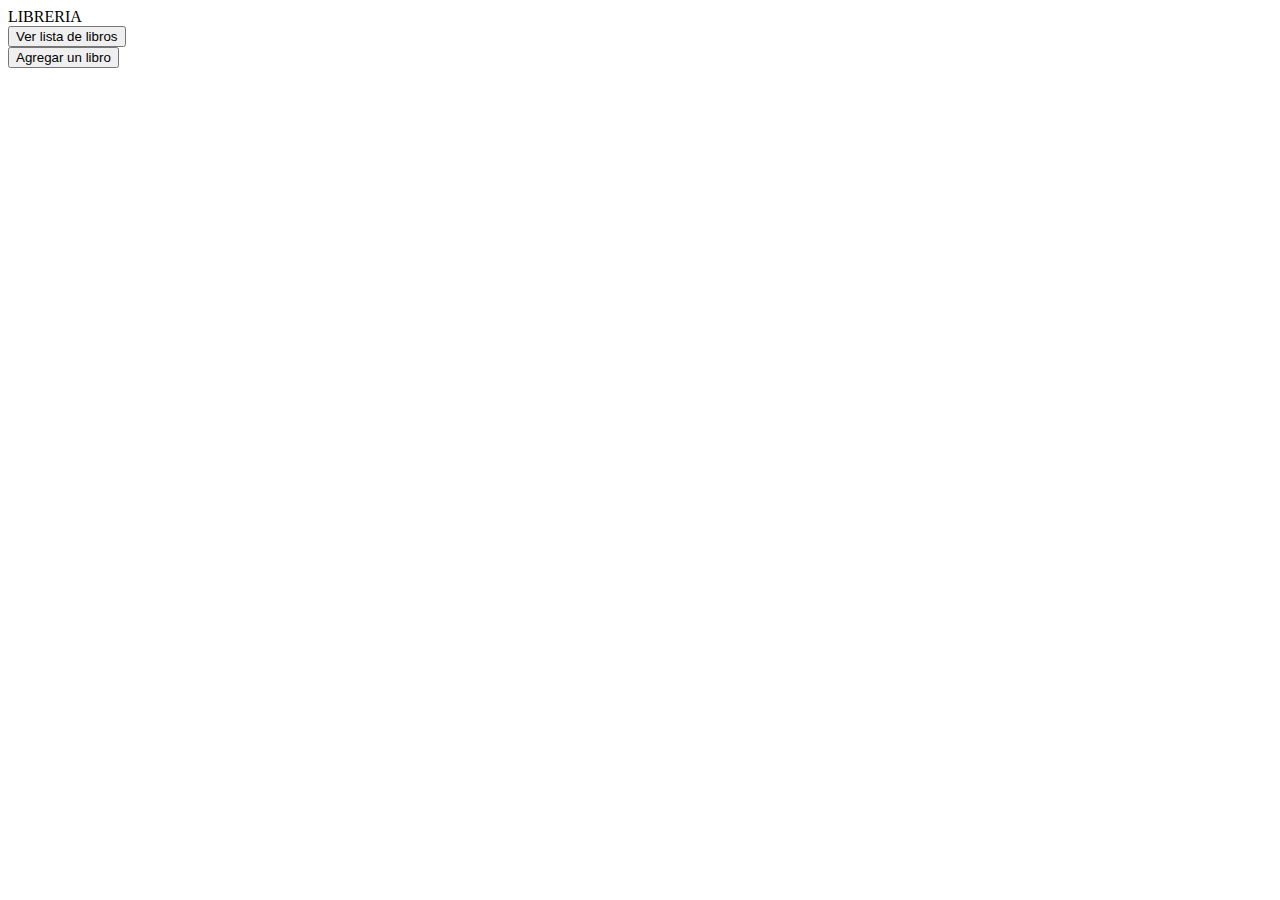
<file: src/main/resources/templates/index.html>
<!DOCTYPE html>

<html lang="es-AR" xmlns:th="http://www.thymeleaf.org">
	<head th:insert="/fragments/head :: head-index"> </head>
	<body>
		<div th:insert="/fragments/body :: navbar"></div>
		<div class="row m-5">
			<div class="col">
				<div class="display-2 text-center">LIBRERIA</div>
			</div>
		</div>

		<div class="row m-5">
			<div class="col d-flex justify-content-center">
				<button class="btn btn-dark">
					<a th:href="@{/book/list}">Ver lista de libros</a>
				</button>
			</div>
			<div class="col d-flex justify-content-center">
				<button class="btn btn-dark">
					<a th:href="@{/book/save}">Agregar un libro</a>
				</button>
			</div>
		</div>

		<div th:insert="/fragments/body :: scriptsBootstrap"></div>
	</body>
</html>
</file>
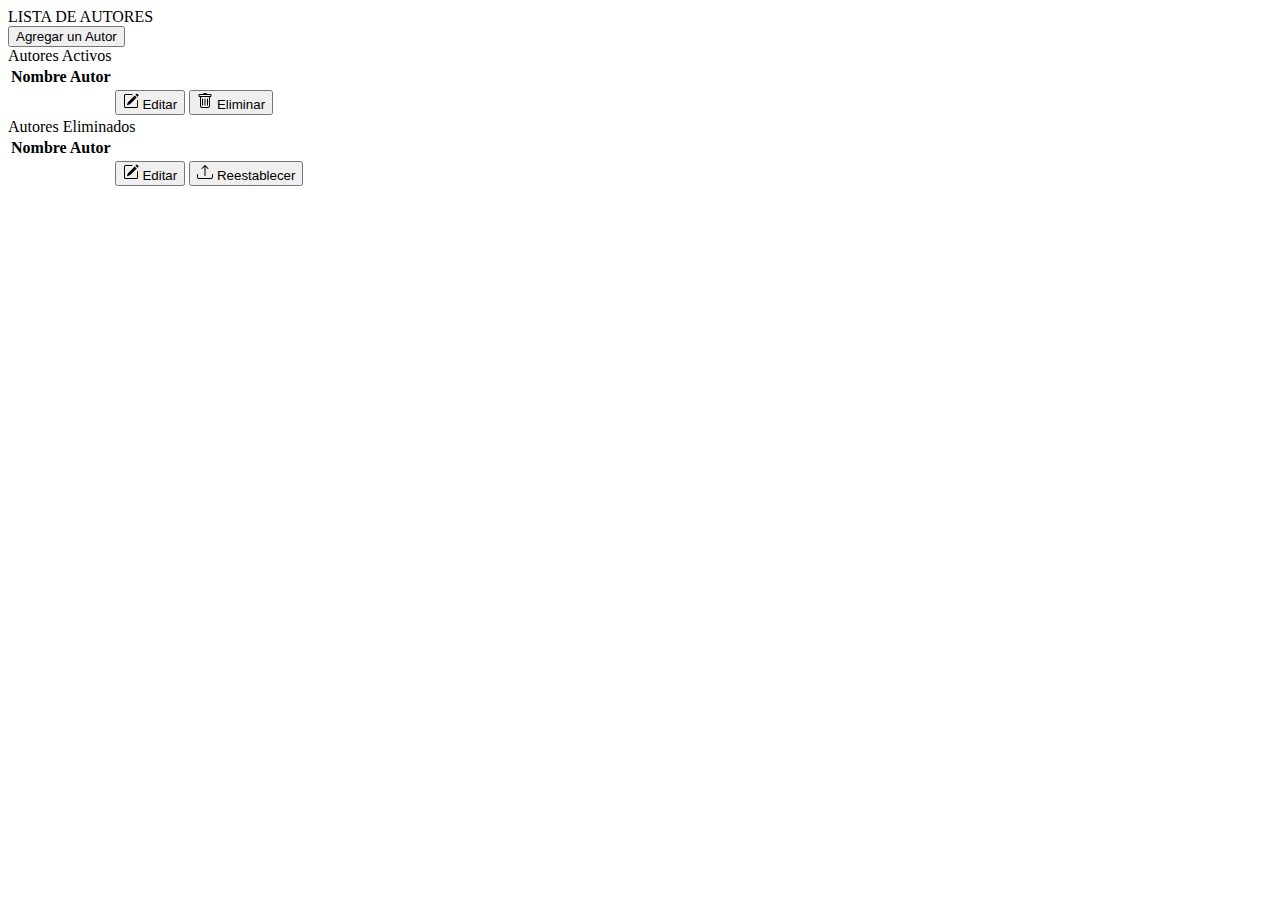
<file: src/main/resources/templates/author-list.html>
<!DOCTYPE html>
<html lang="es-AR" xmlns:th="http://www.thymeleaf.org">
	<head th:insert="/fragments/head :: head-list"></head>
	<body>
		<div th:insert="/fragments/body :: navbar"></div>
		<div class="row m-5">
			<div class="col">
				<div class="display-2 text-center">LISTA DE AUTORES</div>
			</div>
		</div>
		<div class="row m-5">
			<div class="col d-flex justify-content-center">
				<button class="btn btn-dark">
					<a th:href="@{/author/save}">Agregar un Autor</a>
				</button>
			</div>
		</div>
		<div class="row m-5">
			<div th:insert="/fragments/body :: errorRedBlock"></div>
			<div class="display-6 text-center">Autores Activos</div>
		<table class="table table-striped table-dark">
			<thead class="thead-dark">
				<tr>
					<th scope="col">Nombre Autor</th>
					<!-- <th scope="col">Activo</th> -->
					<th scope="col"></th>
					<th scope="col"></th>
				</tr>
			</thead>
			<tbody>
				<tr th:each="a, iterator : ${RegisteredAuthors}">
					<td th:text="${a.name}"></td>
					<!-- <td th:if="${a.registered == true}">Si</td>
					<td th:if="${a.registered == false}">No</td> -->
					<td>
						<button class="btn btn-outline-warning">
							<a th:href="@{/author/edit}+'?id='+${a.id}"> <svg xmlns="http://www.w3.org/2000/svg" width="16" height="16" fill="currentColor" class="bi bi-pencil-square" viewBox="0 0 16 16">
								<path d="M15.502 1.94a.5.5 0 0 1 0 .706L14.459 3.69l-2-2L13.502.646a.5.5 0 0 1 .707 0l1.293 1.293zm-1.75 2.456-2-2L4.939 9.21a.5.5 0 0 0-.121.196l-.805 2.414a.25.25 0 0 0 .316.316l2.414-.805a.5.5 0 0 0 .196-.12l6.813-6.814z"/>
								<path fill-rule="evenodd" d="M1 13.5A1.5 1.5 0 0 0 2.5 15h11a1.5 1.5 0 0 0 1.5-1.5v-6a.5.5 0 0 0-1 0v6a.5.5 0 0 1-.5.5h-11a.5.5 0 0 1-.5-.5v-11a.5.5 0 0 1 .5-.5H9a.5.5 0 0 0 0-1H2.5A1.5 1.5 0 0 0 1 2.5v11z"/>
							  </svg> Editar</a>
						</button>
					</td>
					<td>
						<button class="btn btn-outline-danger">
							<a th:href="@{/author/delete}+'?id='+${a.id}"> <svg xmlns="http://www.w3.org/2000/svg" width="16" height="16" fill="currentColor" class="bi bi-trash" viewBox="0 0 16 16">
								<path d="M5.5 5.5A.5.5 0 0 1 6 6v6a.5.5 0 0 1-1 0V6a.5.5 0 0 1 .5-.5zm2.5 0a.5.5 0 0 1 .5.5v6a.5.5 0 0 1-1 0V6a.5.5 0 0 1 .5-.5zm3 .5a.5.5 0 0 0-1 0v6a.5.5 0 0 0 1 0V6z"/>
								<path fill-rule="evenodd" d="M14.5 3a1 1 0 0 1-1 1H13v9a2 2 0 0 1-2 2H5a2 2 0 0 1-2-2V4h-.5a1 1 0 0 1-1-1V2a1 1 0 0 1 1-1H6a1 1 0 0 1 1-1h2a1 1 0 0 1 1 1h3.5a1 1 0 0 1 1 1v1zM4.118 4 4 4.059V13a1 1 0 0 0 1 1h6a1 1 0 0 0 1-1V4.059L11.882 4H4.118zM2.5 3V2h11v1h-11z"/>
							  </svg> Eliminar</a>
						</button>
					</td>
				</tr>
			</tbody>
		</table>
	</div>

	<div class="row m-5">
	<div class="display-6 text-center">Autores Eliminados</div>
	<table class="table table-striped table-dark">
		<thead class="thead-dark">
			<tr>
				<th scope="col">Nombre Autor</th>
				<!-- <th scope="col">Activo</th> -->
				<th scope="col"></th>
				<th scope="col"></th>
			</tr>
		</thead>
		<tbody>
			<tr th:each="a, iterator : ${UnregisteredAuthors}">
				<td th:text="${a.name}"></td>
				<!-- <td th:if="${a.registered == true}">Si</td>
				<td th:if="${a.registered == false}">No</td> -->
				<td>
					<button class="btn btn-outline-warning">
						<a th:href="@{/author/edit}+'?id='+${a.id}"> <svg xmlns="http://www.w3.org/2000/svg" width="16" height="16" fill="currentColor" class="bi bi-pencil-square" viewBox="0 0 16 16">
							<path d="M15.502 1.94a.5.5 0 0 1 0 .706L14.459 3.69l-2-2L13.502.646a.5.5 0 0 1 .707 0l1.293 1.293zm-1.75 2.456-2-2L4.939 9.21a.5.5 0 0 0-.121.196l-.805 2.414a.25.25 0 0 0 .316.316l2.414-.805a.5.5 0 0 0 .196-.12l6.813-6.814z"/>
							<path fill-rule="evenodd" d="M1 13.5A1.5 1.5 0 0 0 2.5 15h11a1.5 1.5 0 0 0 1.5-1.5v-6a.5.5 0 0 0-1 0v6a.5.5 0 0 1-.5.5h-11a.5.5 0 0 1-.5-.5v-11a.5.5 0 0 1 .5-.5H9a.5.5 0 0 0 0-1H2.5A1.5 1.5 0 0 0 1 2.5v11z"/>
						  </svg> Editar</a>
					</button>
				</td>
				<td>
					<button class="btn btn-outline-success">
						<a th:href="@{/author/reestablish}+'?id='+${a.id}"> <svg xmlns="http://www.w3.org/2000/svg" width="16" height="16" fill="currentColor" class="bi bi-upload" viewBox="0 0 16 16">
							<path d="M.5 9.9a.5.5 0 0 1 .5.5v2.5a1 1 0 0 0 1 1h12a1 1 0 0 0 1-1v-2.5a.5.5 0 0 1 1 0v2.5a2 2 0 0 1-2 2H2a2 2 0 0 1-2-2v-2.5a.5.5 0 0 1 .5-.5z"/>
							<path d="M7.646 1.146a.5.5 0 0 1 .708 0l3 3a.5.5 0 0 1-.708.708L8.5 2.707V11.5a.5.5 0 0 1-1 0V2.707L5.354 4.854a.5.5 0 1 1-.708-.708l3-3z"/>
						  </svg> Reestablecer</a>
					</button>
				</td>
			</tr>
		</tbody>
	</table>
</div>
<div th:insert="/fragments/body :: scriptsBootstrap"></div>
</body>
</html>
</file>
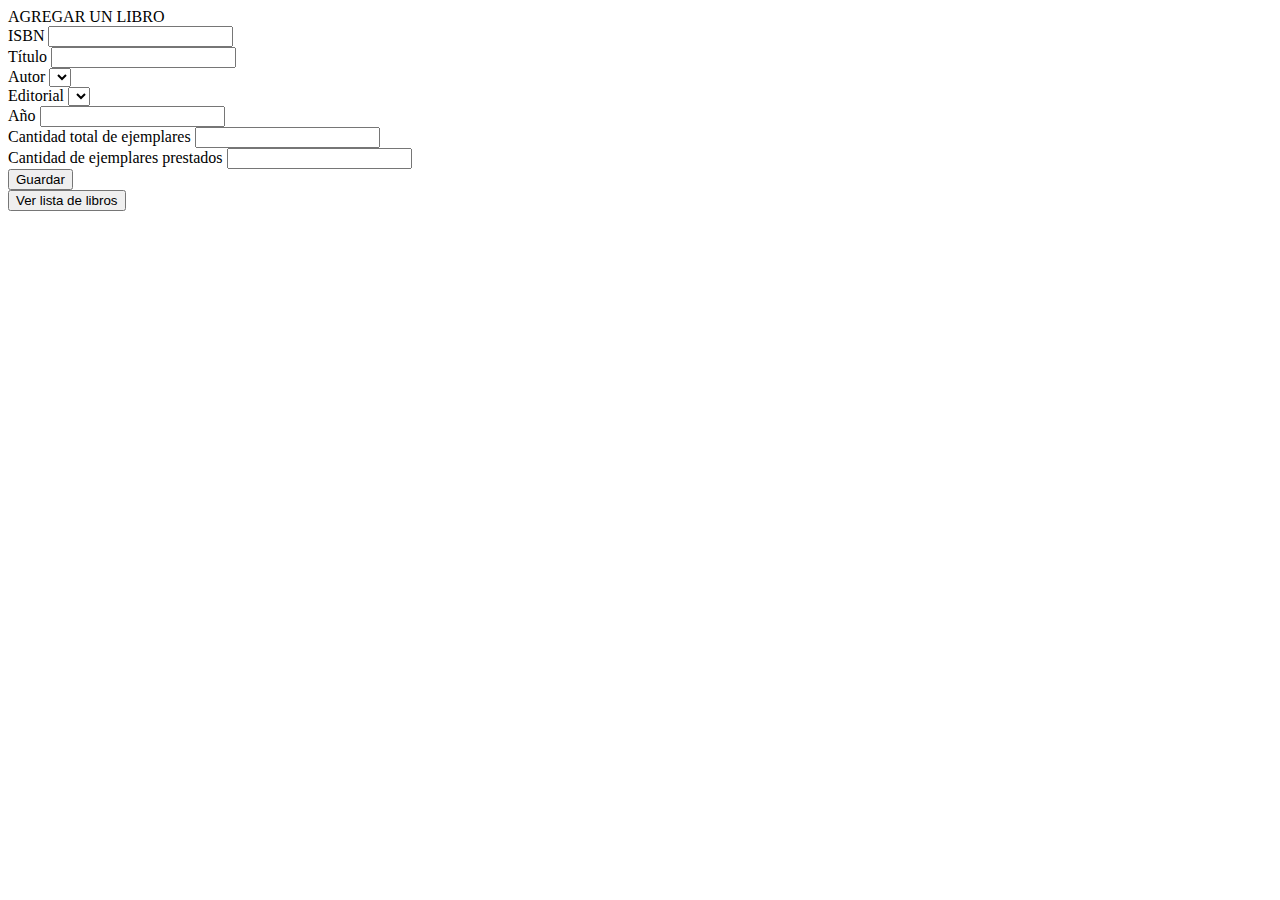
<file: src/main/resources/templates/book-form-edit.html>
<!DOCTYPE html>
<html lang="es-AR" xmlns:th="http://www.thymeleaf.org">
	<head th:insert="/fragments/head :: head-form"></head>
	<body>
		<div th:insert="/fragments/body :: navbar"></div>
		<div class="row m-5">
			<div class="col">
				<div class="display-2 text-center">AGREGAR UN LIBRO</div>
			</div>
		</div>

		<div>
			<form
				th:action="@{/book/save}"
				method="POST"
				th:object="${book}"
				class="col-6 mx-auto"
			>
				<div class="form-group">
					<div th:insert="/fragments/body :: errorRedBlock"></div>

					<input hidden th:field="${book.id}"/>

					<label for="isbn">ISBN</label>
					<input type="number" class="form-control" name="isbn" th:field="${book.isbn}" required/>
				</div>
				<div class="form-group">
					<label for="title">Título</label>
					<input type="text" class="form-control" name="title" th:field="${book.title}" required/>
				</div>

				<div class="form-group">
					<label for="author" class="form-label mt-4">Autor</label>
					<select class="form-select" name="idAuthor" th:field="${book.author.id}">
						<option
							th:each="a : ${authors}"
							th:text="${a.name}"
							th:value="${a.id}"
						></option>
					</select>
				</div>

				<div class="form-group">
					<label for="publisher" class="form-label mt-4">Editorial</label>
					<select class="form-select" name="idPublisher" th:field="${book.publisher.id}">
						<option
							th:each="p : ${publishers}"
							th:text="${p.name}"
							th:value="${p.id}"
						></option>
					</select>
				</div>

				<div class="form-group">
					<label for="legalYear">Año</label>
					<input type="number" class="form-control" name="legalYear" th:field="${book.legalYear}" required/>
				</div>
				<div class="form-group">
					<label for="totalQuantity">Cantidad total de ejemplares</label>
					<input type="number" class="form-control" name="totalQuantity" th:field="${book.totalQuantity}" min="0" required/>
				</div>
				<div class="form-group">
					<label for="givenQuantity">Cantidad de ejemplares prestados</label>
					<input type="number" class="form-control" name="givenQuantity" th:field="${book.givenQuantity}" min="0" required/>
				</div>
				<div class="col d-flex justify-content-center">
					<button type="submit" class="btn btn-light">Guardar</button>
				</div>
			</form>
		</div>

		<div class="row m-5">
			<div class="col d-flex justify-content-center">
				<button class="btn btn-dark">
					<a th:href="@{/book/list}">Ver lista de libros</a>
				</button>
			</div>
		</div>

		<div th:insert="/fragments/body :: scriptsBootstrap"></div>
	</body>
</html>
</file>
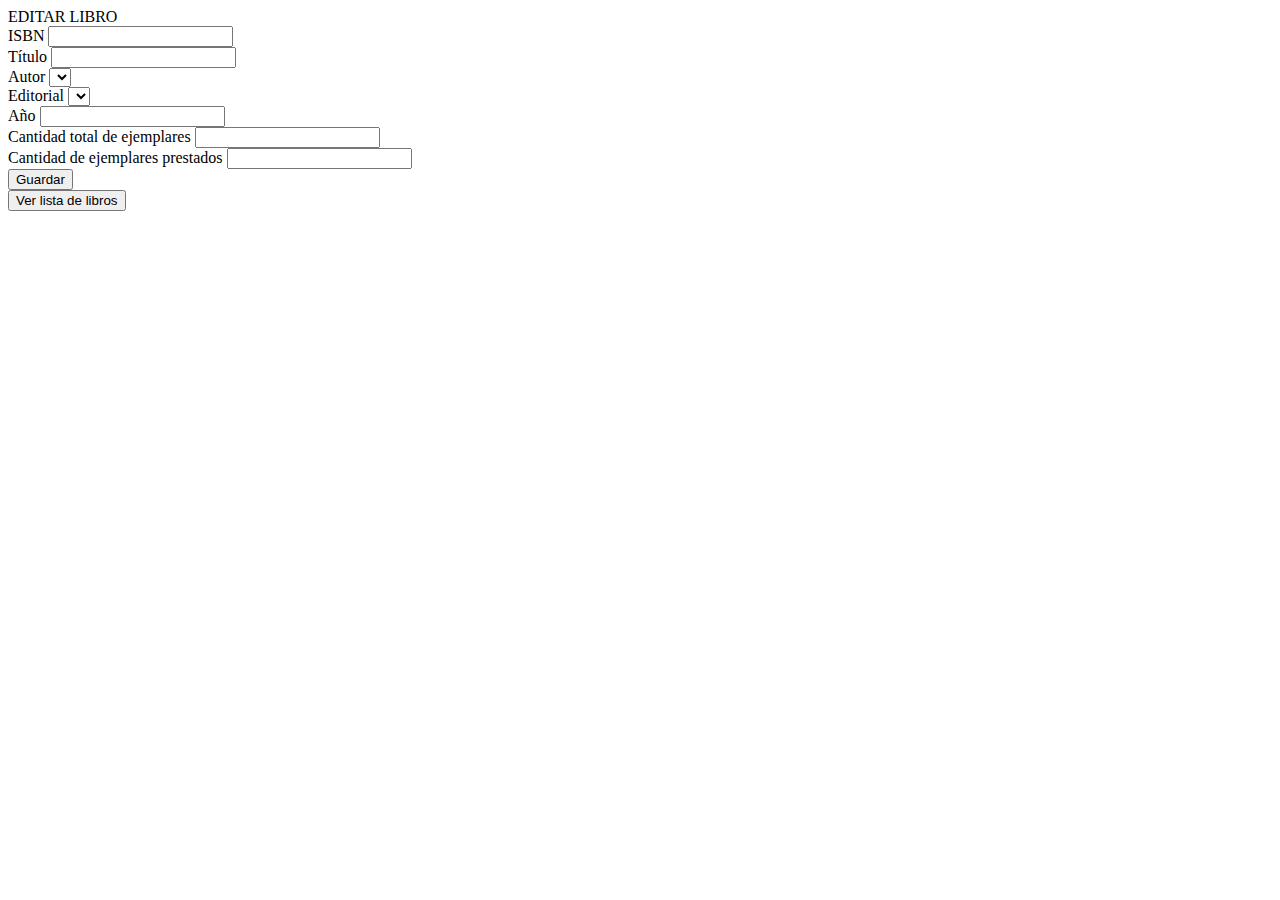
<file: src/main/resources/templates/book-form.html>
<!DOCTYPE html>
<html lang="es-AR" xmlns:th="http://www.thymeleaf.org">
	<head th:insert="/fragments/head :: head-form"></head>
	<body>
		<div th:insert="/fragments/body :: navbar"></div>
		<div class="row m-5">
			<div class="col">
				<div class="display-2 text-center">EDITAR LIBRO</div>
			</div>
		</div>

		<div>
			<form
				th:action="@{/book/save}"
				method="POST"
				th:object="${book}"
				class="col-6 mx-auto"
			>
				<div class="form-group">
					<div th:insert="/fragments/body :: errorRedBlock"></div>

					<label for="isbn">ISBN</label>
					<input type="number" class="form-control" name="isbn" required />
				</div>
				<div class="form-group">
					<label for="title">Título</label>
					<input type="text" class="form-control" name="title" required/>
				</div>

				<div class="form-group">
					<label for="author" class="form-label mt-4">Autor</label>
					<select class="form-select" name="idAuthor">
						<option
							th:each="a : ${authors}"
							th:text="${a.name}"
							th:value="${a.id}"
						></option>
					</select>
				</div>

				<div class="form-group">
					<label for="publisher" class="form-label mt-4">Editorial</label>
					<select class="form-select" name="idPublisher">
						<option
							th:each="p : ${publishers}"
							th:text="${p.name}"
							th:value="${p.id}"
						></option>
					</select>
				</div>

				<div class="form-group">
					<label for="legalYear">Año</label>
					<input type="number" class="form-control" name="legalYear" required/>
				</div>
				<div class="form-group">
					<label for="totalQuantity">Cantidad total de ejemplares</label>
					<input type="number" class="form-control" name="totalQuantity" min="0" required/>
				</div>
				<div class="form-group">
					<label for="givenQuantity">Cantidad de ejemplares prestados</label>
					<input type="number" class="form-control" name="givenQuantity" min="0" required/>
				</div>
				<div class="col d-flex justify-content-center">
					<button type="submit" class="btn btn-light">Guardar</button>
				</div>
			</form>
		</div>

		<div class="row m-5">
			<div class="col d-flex justify-content-center">
				<button class="btn btn-dark">
					<a th:href="@{/book/list}">Ver lista de libros</a>
				</button>
			</div>
		</div>

		<div th:insert="/fragments/body :: scriptsBootstrap"></div>
	</body>
</html>
</file>
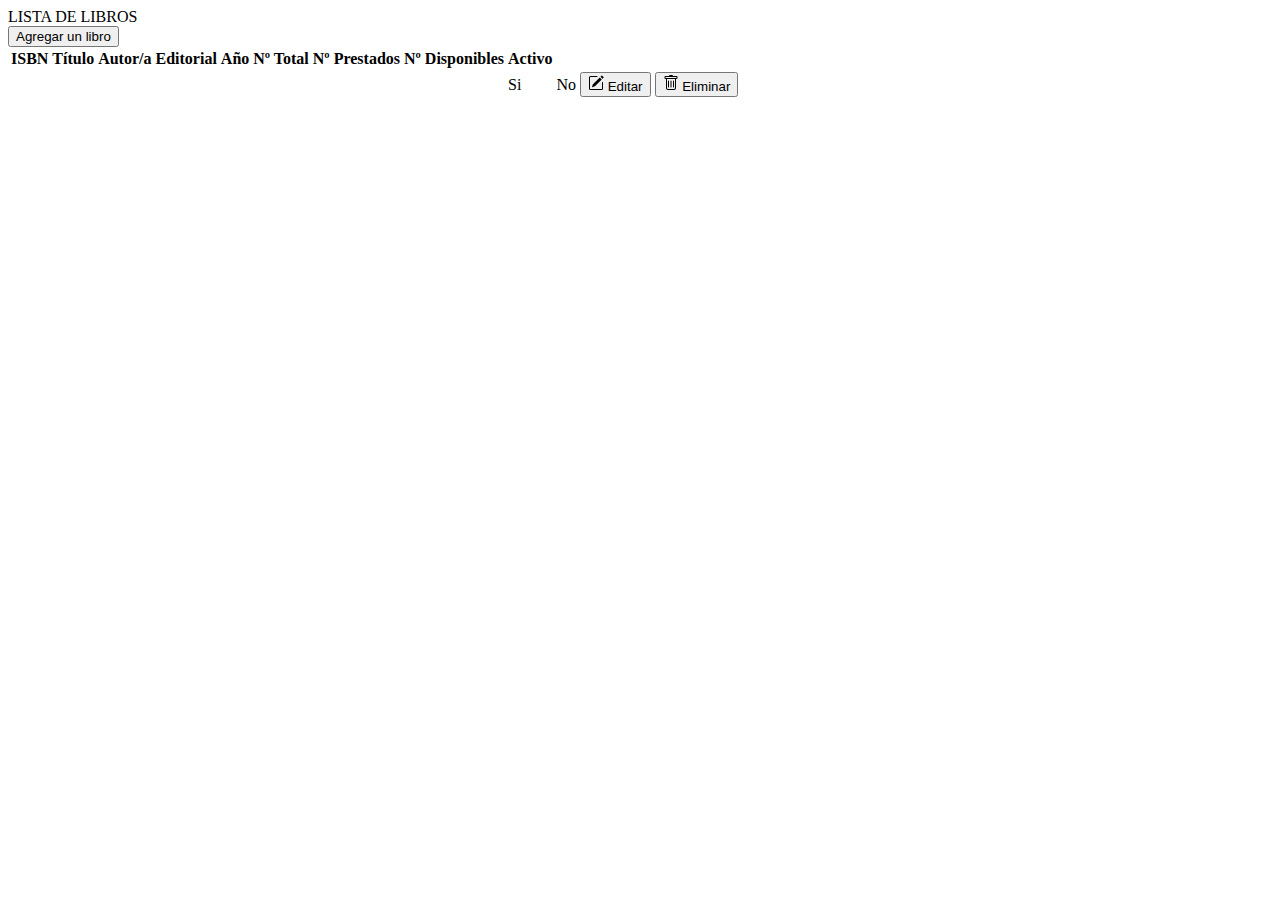
<file: src/main/resources/templates/book-list.html>
<!DOCTYPE html>
<html lang="es-AR" xmlns:th="http://www.thymeleaf.org">
	<head th:insert="/fragments/head :: head-list"> </head>
	<body>
		<div th:insert="/fragments/body :: navbar"></div>
		<div class="row m-5">
			<div class="col">
				<div class="display-2 text-center">LISTA DE LIBROS</div>
			</div>
			<div class="row m-5">
				<div class="col d-flex justify-content-center">
					<button class="btn btn-dark">
						<a th:href="@{/book/save}">Agregar un libro</a>
					</button>
				</div>
			</div>
		</div>
		<div th:insert="/fragments/body :: errorRedBlock"></div>

			<div class="row m-5">
				<table class="table table-striped table-dark">
					<thead class="thead-dark">
						<tr>
							<th scope="col">ISBN</th>
							<th scope="col">Título</th>
							<th scope="col">Autor/a</th>
							<th scope="col">Editorial</th>
							<th scope="col">Año</th>
							<th scope="col">Nº Total</th>
							<th scope="col">Nº Prestados</th>
							<th scope="col">Nº Disponibles</th>
							<th scope="col">Activo</th>
							<th scope="col"> </th>
							<th scope="col"> </th>
						</tr>
					</thead>
					<tbody>
						<tr th:each="b, iterator : ${books}">
							<td th:text="${b.isbn}"></td>
							<td th:text="${b.title}"></td>
							<td th:text="${b.author.name}"></td>
							<td th:text="${b.publisher.name}"></td>
							<td th:text="${b.legalYear}"></td>
							<td th:text="${b.totalQuantity}"></td>
							<td th:text="${b.givenQuantity}"></td>
							<td th:text="${b.availableQuantity}"></td>
							<td th:if="${b.registered == true}">Si</td>
							<td th:if="${b.registered == false}">No</td>
							<td>
								<button class="btn btn-outline-warning">
									<a th:href="@{/book/edit}+'?id='+${b.id}"> <svg xmlns="http://www.w3.org/2000/svg" width="16" height="16" fill="currentColor" class="bi bi-pencil-square" viewBox="0 0 16 16">
										<path d="M15.502 1.94a.5.5 0 0 1 0 .706L14.459 3.69l-2-2L13.502.646a.5.5 0 0 1 .707 0l1.293 1.293zm-1.75 2.456-2-2L4.939 9.21a.5.5 0 0 0-.121.196l-.805 2.414a.25.25 0 0 0 .316.316l2.414-.805a.5.5 0 0 0 .196-.12l6.813-6.814z"/>
										<path fill-rule="evenodd" d="M1 13.5A1.5 1.5 0 0 0 2.5 15h11a1.5 1.5 0 0 0 1.5-1.5v-6a.5.5 0 0 0-1 0v6a.5.5 0 0 1-.5.5h-11a.5.5 0 0 1-.5-.5v-11a.5.5 0 0 1 .5-.5H9a.5.5 0 0 0 0-1H2.5A1.5 1.5 0 0 0 1 2.5v11z"/>
									  </svg> Editar</a>
								</button>
							</td>
							<td>
								<button class="btn btn-outline-danger">
									<a th:href="@{/book/delete}+'?id='+${b.id}"> <svg xmlns="http://www.w3.org/2000/svg" width="16" height="16" fill="currentColor" class="bi bi-trash" viewBox="0 0 16 16">
										<path d="M5.5 5.5A.5.5 0 0 1 6 6v6a.5.5 0 0 1-1 0V6a.5.5 0 0 1 .5-.5zm2.5 0a.5.5 0 0 1 .5.5v6a.5.5 0 0 1-1 0V6a.5.5 0 0 1 .5-.5zm3 .5a.5.5 0 0 0-1 0v6a.5.5 0 0 0 1 0V6z"/>
										<path fill-rule="evenodd" d="M14.5 3a1 1 0 0 1-1 1H13v9a2 2 0 0 1-2 2H5a2 2 0 0 1-2-2V4h-.5a1 1 0 0 1-1-1V2a1 1 0 0 1 1-1H6a1 1 0 0 1 1-1h2a1 1 0 0 1 1 1h3.5a1 1 0 0 1 1 1v1zM4.118 4 4 4.059V13a1 1 0 0 0 1 1h6a1 1 0 0 0 1-1V4.059L11.882 4H4.118zM2.5 3V2h11v1h-11z"/>
									  </svg> Eliminar</a>
								</button>
							</td>
						</tr>
					</tbody>
				</table>
			</div>
			
		<div th:insert="/fragments/body :: scriptsBootstrap"></div>
	</body>
</html>
</file>
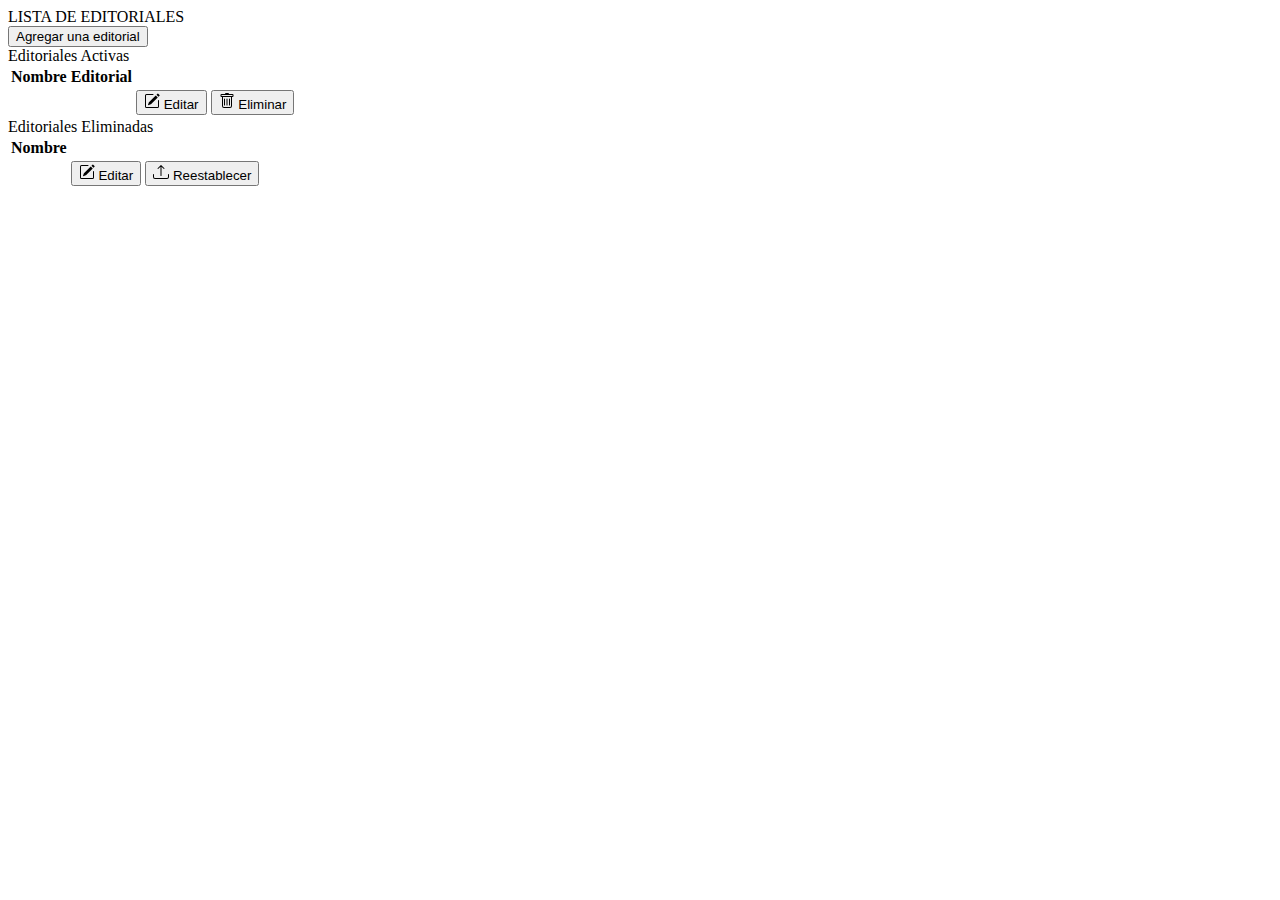
<file: src/main/resources/templates/publisher-list.html>
<!DOCTYPE html>
<html lang="es-AR" xmlns:th="http://www.thymeleaf.org">
	<head th:insert="/fragments/head :: head-list"> </head>
	<body>
		<div th:insert="/fragments/body :: navbar"></div>
		<div class="row m-5">
			<div class="col">
				<div class="display-2 text-center">LISTA DE EDITORIALES</div>
			</div>
		</div>
		<div class="row m-5">
			<div class="col d-flex justify-content-center">
				<button class="btn btn-dark">
					<a th:href="@{/publisher/save}">Agregar una editorial</a>
				</button>
			</div>
		</div>
		<div class="row m-5">
			<div th:insert="/fragments/body :: errorRedBlock"></div>
			<div class="display-6 text-center">Editoriales Activas</div>
		<table class="table table-striped table-dark">
			<thead class="thead-dark">
				<tr>
					<th scope="col">Nombre Editorial</th>
					<!-- <th scope="col">Activa</th> -->
					<th scope="col"></th>
					<th scope="col"></th>
				</tr>
			</thead>
			<tbody>
				<tr th:each="p, iterator : ${registeredPublishers}">
					<td th:text="${p.name}"></td>
					<!-- <td th:if="${p.registered == true}">Si</td>
					<td th:if="${p.registered == false}">No</td> -->
					<td>
						<button class="btn btn-outline-warning">
							<a th:href="@{/publisher/edit}+'?id='+${p.id}"> <svg xmlns="http://www.w3.org/2000/svg" width="16" height="16" fill="currentColor" class="bi bi-pencil-square" viewBox="0 0 16 16">
								<path d="M15.502 1.94a.5.5 0 0 1 0 .706L14.459 3.69l-2-2L13.502.646a.5.5 0 0 1 .707 0l1.293 1.293zm-1.75 2.456-2-2L4.939 9.21a.5.5 0 0 0-.121.196l-.805 2.414a.25.25 0 0 0 .316.316l2.414-.805a.5.5 0 0 0 .196-.12l6.813-6.814z"/>
								<path fill-rule="evenodd" d="M1 13.5A1.5 1.5 0 0 0 2.5 15h11a1.5 1.5 0 0 0 1.5-1.5v-6a.5.5 0 0 0-1 0v6a.5.5 0 0 1-.5.5h-11a.5.5 0 0 1-.5-.5v-11a.5.5 0 0 1 .5-.5H9a.5.5 0 0 0 0-1H2.5A1.5 1.5 0 0 0 1 2.5v11z"/>
							  </svg> Editar</a>
						</button>
					</td>
					<td>
						<button class="btn btn-outline-danger">
							<a th:href="@{/publisher/delete}+'?id='+${p.id}"> <svg xmlns="http://www.w3.org/2000/svg" width="16" height="16" fill="currentColor" class="bi bi-trash" viewBox="0 0 16 16">
								<path d="M5.5 5.5A.5.5 0 0 1 6 6v6a.5.5 0 0 1-1 0V6a.5.5 0 0 1 .5-.5zm2.5 0a.5.5 0 0 1 .5.5v6a.5.5 0 0 1-1 0V6a.5.5 0 0 1 .5-.5zm3 .5a.5.5 0 0 0-1 0v6a.5.5 0 0 0 1 0V6z"/>
								<path fill-rule="evenodd" d="M14.5 3a1 1 0 0 1-1 1H13v9a2 2 0 0 1-2 2H5a2 2 0 0 1-2-2V4h-.5a1 1 0 0 1-1-1V2a1 1 0 0 1 1-1H6a1 1 0 0 1 1-1h2a1 1 0 0 1 1 1h3.5a1 1 0 0 1 1 1v1zM4.118 4 4 4.059V13a1 1 0 0 0 1 1h6a1 1 0 0 0 1-1V4.059L11.882 4H4.118zM2.5 3V2h11v1h-11z"/>
							  </svg> Eliminar</a>
						</button>
					</td>
				</tr>
			</tbody>
		</table>
	</div>

	<div class="row m-5">
	<div class="display-6 text-center">Editoriales Eliminadas</div>
	<table class="table table-striped table-dark">
		<thead class="thead-dark">
			<tr>
				<th scope="col">Nombre</th>
				<!-- <th scope="col">Activa</th> -->
				<th> </th>
				<th> </th>
			</tr>
		</thead>
		<tbody>
			<tr th:each="p, iterator : ${unregisteredPublishers}">
				<td th:text="${p.name}"></td>
				<!-- <td th:if="${p.registered == true}">Si</td>
				<td th:if="${p.registered == false}">No</td> -->
				<td>
					<button class="btn btn-outline-warning">
						<a th:href="@{/publisher/edit}+'?id='+${p.id}"> <svg xmlns="http://www.w3.org/2000/svg" width="16" height="16" fill="currentColor" class="bi bi-pencil-square" viewBox="0 0 16 16">
							<path d="M15.502 1.94a.5.5 0 0 1 0 .706L14.459 3.69l-2-2L13.502.646a.5.5 0 0 1 .707 0l1.293 1.293zm-1.75 2.456-2-2L4.939 9.21a.5.5 0 0 0-.121.196l-.805 2.414a.25.25 0 0 0 .316.316l2.414-.805a.5.5 0 0 0 .196-.12l6.813-6.814z"/>
							<path fill-rule="evenodd" d="M1 13.5A1.5 1.5 0 0 0 2.5 15h11a1.5 1.5 0 0 0 1.5-1.5v-6a.5.5 0 0 0-1 0v6a.5.5 0 0 1-.5.5h-11a.5.5 0 0 1-.5-.5v-11a.5.5 0 0 1 .5-.5H9a.5.5 0 0 0 0-1H2.5A1.5 1.5 0 0 0 1 2.5v11z"/>
						  </svg> Editar</a>
					</button>
				</td>
				<td>
					<button class="btn btn-outline-success">
						<a th:href="@{/publisher/reestablish}+'?id='+${p.id}"> <svg xmlns="http://www.w3.org/2000/svg" width="16" height="16" fill="currentColor" class="bi bi-upload" viewBox="0 0 16 16">
							<path d="M.5 9.9a.5.5 0 0 1 .5.5v2.5a1 1 0 0 0 1 1h12a1 1 0 0 0 1-1v-2.5a.5.5 0 0 1 1 0v2.5a2 2 0 0 1-2 2H2a2 2 0 0 1-2-2v-2.5a.5.5 0 0 1 .5-.5z"/>
							<path d="M7.646 1.146a.5.5 0 0 1 .708 0l3 3a.5.5 0 0 1-.708.708L8.5 2.707V11.5a.5.5 0 0 1-1 0V2.707L5.354 4.854a.5.5 0 1 1-.708-.708l3-3z"/>
						  </svg> Reestablecer</a>
					</button>
				</td>
			</tr>
		</tbody>
	</table>
	</div>

		<div th:insert="/fragments/body :: scriptsBootstrap"></div>
	</body>
</html>
</file>
